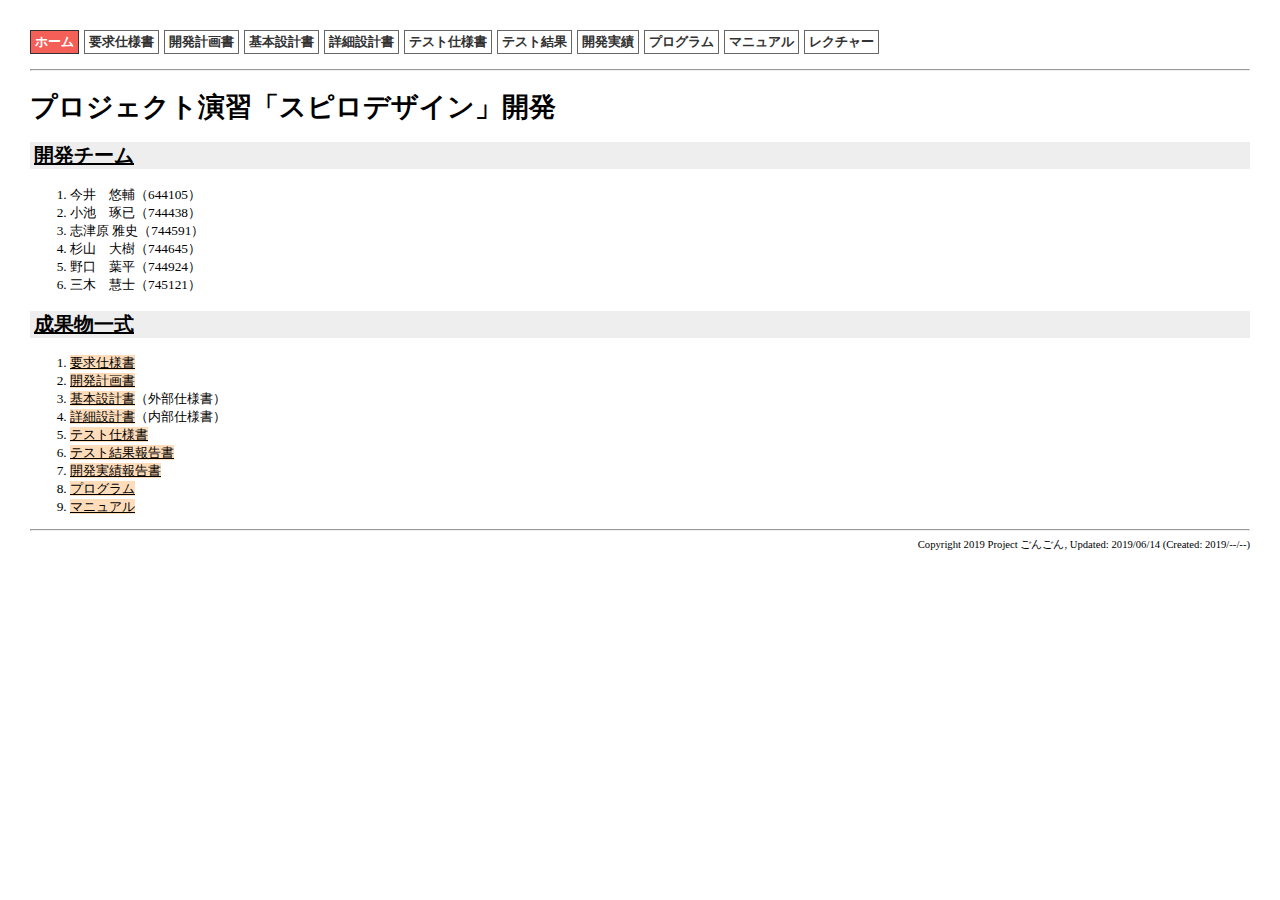
<file: PP/G_12/index.html>
<!DOCTYPE HTML PUBLIC "-//W3C//DTD HTML 4.01 Transitional//EN" "http://www.w3.org/TR/html4/loose.dtd">
<html lang="ja">
<head>
<meta http-equiv="Content-Type" content="text/html; charset=UTF-8">
<meta http-equiv="Content-Style-Type" content="text/css">
<meta http-equiv="Content-Script-Type" content="text/javascript">
<meta name="keywords" content="Aoki,Atsushi,Smalltalk,Smalltalker,Program,Programmer,Object,Oriented,Programming">
<meta name="description" content="プロジェクト演習のホームページ">
<meta name="author" content="AOKI Atsushi">
<link rev="made" href="index.html">
<link rel="index" href="index.html">
<style type="text/css">
<!--
body {
  background-color : #ffffff;
  margin : 20px;
  padding : 10px;
  font-family : serif;
  font-size : 10pt;
}
a {
  text-decoration : underline;
  color : #000000;
}
a:link {
  background-color : #ffddbb;
}
a:visited {
  background-color : #ccffcc;
}
a:hover {
  background-color : #dddddd;
}
a:active {
  background-color : #dddddd;
}
div.belt {
  background-color : #eeeeee;
  padding : 0px 4px;
}
div.belt-yellow {
  background-color : #ffffcc;
  padding : 0px 4px;
}
div.belt-blue {
  background-color : #ddeeff;
  padding : 0px 4px;
}
div.right-small {
  text-align : right;
  font-size : 8pt;
}
img.border {
  border-width : 1px;
  border-color : #000000;
  vertical-align : middle;
}
img.borderless {
  border-width : 0px;
  vertical-align : middle;
}
p.belt {
  background-color : #ffeedd;
  padding : 4px 8px;
}
p.belt-blue {
  background-color : #ddeeff;
  padding : 4px 8px;
}
pre.belt {
  background-color : #ddeeff;
  padding : 4px 8px;
}
pre.belt-yellow {
  background-color : #ffffcc;
  padding : 4px 8px;
}
table {
  border-style : solid;
  border-width : 0px;
  border-color : #000000;
  font-family : serif;
  font-size : 10pt;
}
table.profile {
  border-style : solid;
  border-width : 0px;
  border-color : #000000;
  font-family : serif;
  font-size : 10pt;
  margin-top : 8px;
  margin-left : 8px;
  margin-right : 8px;
  margin-bottom : 8px;
}
table.belt {
  border-style : solid;
  border-width : 0px;
  border-color : #000000;
  background-color : #ffeedd;
  padding : 0px 0px;
  width : 100%;
}
table.content {
  border-style : solid;
  border-width : 0px;
  border-color : #000000;
  padding : 2px 4px;
}
table.font-fixed {
  border-style : solid;
  border-width : 0px;
  border-color : #000000;
  padding : 2px 4px;
  font-family : monospace;
}
table.nest {
  border-style : solid;
  border-width : 0px;
  border-color : #000000;
  padding : 0px 0px;
}
td {
  padding : 0px 0px;
  vertical-align : middle;
}
td.center {
  text-align : center;
}
td.center-half {
  text-align : center;
  width : 50%;
  font-size : 8pt;
}
td.center-small {
  text-align : center;
  font-size : 8pt;
  padding : 0px 4px;
}
td.center-small-nopadding {
  text-align : center;
  font-size : 8pt;
  padding : 0px 0px;
}
td.center-white {
  text-align : center;
  background-color : #ffffff;
}
td.center-small-white {
  text-align : center;
  font-size : 8pt;
  background-color : #ffffff;
}
td.center-border1 {
  text-align : center;
  vertical-align : middle;
  empty-cells : show;
  border-style : solid;
  border-width : 1px;
  border-color : #ffc080;
  width : 22px;
  height : 22px;
}
td.left-small {
  text-align : left;
  font-size : 8pt;
  padding : 0px 4px;
}
td.left-small-white {
  text-align : left;
  font-size : 8pt;
  padding : 0px 4px;
  background-color : #ffffff;
}
td.right-small {
  text-align : right;
  font-size : 8pt;
  padding : 0px 4px;
}
td.right-small-white {
  text-align : right;
  font-size : 8pt;
  padding : 0px 4px;
  background-color : #ffffff;
}
th {
  padding : 0px 0px;
  vertical-align : middle;
}
#menu {
  margin: 0px 0px 0px 0px;
  padding: 0px;
  height: 32px;
}
#menu ul {
  margin: 0px;
  padding: 0px;
  list-style: none;
  text-align: center;
  clear: both;
}
#menu li {
  margin: 0px 5px 0px 0px;
  padding: 0px;
  float: left;
}
#menu a {
  display: block;
  padding: 2px 4px;
  text-decoration: none;
  margin: 0px;
  font-weight: bold;
  background: #FFFFFF;
  color: #333333;
  border: 1px solid #666666;
}
#menu a:hover {
  display: block;
  padding: 2px 4px;
  border-bottom: 1px solid #000000;
  text-decoration: none;
  background: #FFCC66;
}
#menu .current {
  background-color: #F45F57;
  font-weight: bold;
  color: #FFFFFF;
  border: 1px solid #333333;
}
-->
</style>
<title>プロジェクト演習「スピロデザイン」開発</title>
</head>
<body>
<div id="menu">
<ul>
  <li><a href="index.html" class="current">ホーム</a></li>
  <li><a href="Requirement/index.html">要求仕様書</a></li>
  <li><a href="DevelopmentPlan/index.html">開発計画書</a></li>
  <li><a href="BasicDesign/index.html">基本設計書</a></li>
  <li><a href="DetailDesign/index.html">詳細設計書</a></li>
  <li><a href="TestSpecification/index.html">テスト仕様書</a></li>
  <li><a href="TestResult/index.html">テスト結果</a></li>
  <li><a href="DevelopmentResult/index.html">開発実績</a></li>
  <li><a href="Program/index.html">プログラム</a></li>
  <li><a href="Manual/index.html">マニュアル</a></li>
  <li><a href="../Lectures/index.html">レクチャー</a></li>
</ul>
</div>
<hr>
<h1>プロジェクト演習「スピロデザイン」開発</h1>
<div class="belt">
<h2><a name="Members">開発チーム</a></h2>
</div>
<ol>
  <li>今井　悠輔（644105）</li>
  <li>小池　琢已（744438）</li>
  <li>志津原 雅史（744591）</li>
  <li>杉山　大樹（744645）</li>
  <li>野口　葉平（744924）</li>
  <li>三木　慧士（745121）</li>
</ol>
<div class="belt">
<h2><a name="Documents">成果物一式</a></h2>
</div>
<ol>
  <li><a href="Requirement/index.html">要求仕様書</a></li>
  <li><a href="DevelopmentPlan/index.html">開発計画書</a></li>
  <li><a href="BasicDesign/index.html">基本設計書</a>（外部仕様書）</li>
  <li><a href="DetailDesign/index.html">詳細設計書</a>（内部仕様書）</li>
  <li><a href="TestSpecification/index.html">テスト仕様書</a></li>
  <li><a href="TestResult/index.html">テスト結果報告書</a></li>
  <li><a href="DevelopmentResult/index.html">開発実績報告書</a></li>
  <li><a href="Program/index.html">プログラム</a></li>
  <li><a href="Manual/index.html">マニュアル</a></li>
</ol>
<hr>
<div class="right-small">Copyright 2019 Project ごんごん, Updated: 2019/06/14 (Created: 2019/--/--)</div>
</body>
</html>
</file>
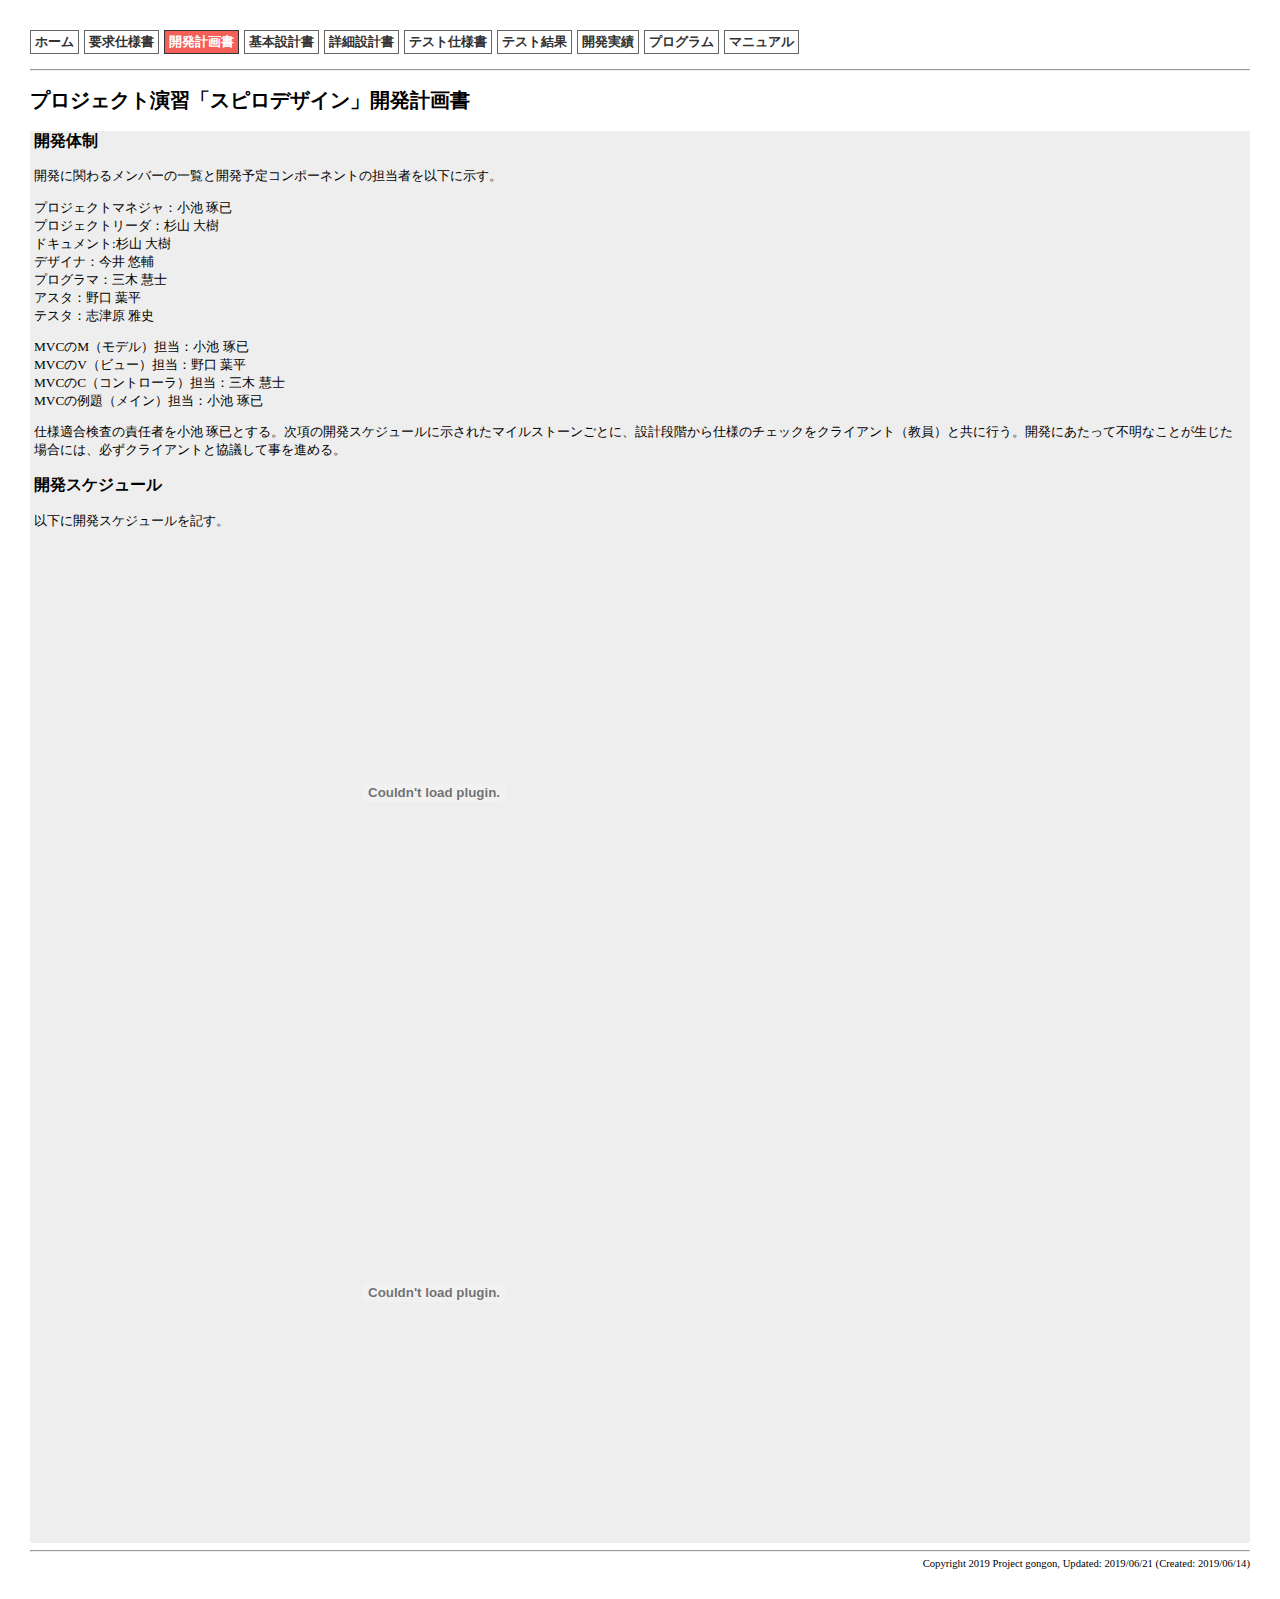
<file: PP/G_12/DevelopmentPlan/index.html>
<!DOCTYPE HTML PUBLIC "-//W3C//DTD HTML 4.01 Transitional//EN" "http://www.w3.org/TR/html4/loose.dtd">
<html lang="ja">
<head>
<meta http-equiv="Content-Type" content="text/html; charset=UTF-8">
<meta http-equiv="Content-Style-Type" content="text/css">
<meta http-equiv="Content-Script-Type" content="text/javascript">
<meta name="keywords" content="Aoki,Atsushi,Smalltalk,Smalltalker,Program,Programmer,Object,Oriented,Programming">
<meta name="description" content="プロジェクト演習のホームページ">
<meta name="author" content="AOKI Atsushi">
<link rev="made" href="index.html">
<link rel="index" href="index.html">
<style type="text/css">
<!--
body {
  background-color : #ffffff;
  margin : 20px;
  padding : 10px;
  font-family : serif;
  font-size : 10pt;
}
a {
  text-decoration : underline;
  color : #000000;
}
a:link {
  background-color : #ffddbb;
}
a:visited {
  background-color : #ccffcc;
}
a:hover {
  background-color : #dddddd;
}
a:active {
  background-color : #dddddd;
}
div.belt {
  background-color : #eeeeee;
  padding : 0px 4px;
}
div.belt-yellow {
  background-color : #ffffcc;
  padding : 0px 4px;
}
div.belt-blue {
  background-color : #ddeeff;
  padding : 0px 4px;
}
div.right-small {
  text-align : right;
  font-size : 8pt;
}
img.border {
  border-width : 1px;
  border-color : #000000;
  vertical-align : middle;
}
img.borderless {
  border-width : 0px;
  vertical-align : middle;
}
p.belt {
  background-color : #ffeedd;
  padding : 4px 8px;
}
p.belt-blue {
  background-color : #ddeeff;
  padding : 4px 8px;
}
pre.belt {
  background-color : #ddeeff;
  padding : 4px 8px;
}
pre.belt-yellow {
  background-color : #ffffcc;
  padding : 4px 8px;
}
table {
  border-style : solid;
  border-width : 0px;
  border-color : #000000;
  font-family : serif;
  font-size : 10pt;
}
table.profile {
  border-style : solid;
  border-width : 0px;
  border-color : #000000;
  font-family : serif;
  font-size : 10pt;
  margin-top : 8px;
  margin-left : 8px;
  margin-right : 8px;
  margin-bottom : 8px;
}
table.belt {
  border-style : solid;
  border-width : 0px;
  border-color : #000000;
  background-color : #ffeedd;
  padding : 0px 0px;
  width : 100%;
}
table.content {
  border-style : solid;
  border-width : 0px;
  border-color : #000000;
  padding : 2px 4px;
}
table.font-fixed {
  border-style : solid;
  border-width : 0px;
  border-color : #000000;
  padding : 2px 4px;
  font-family : monospace;
}
table.nest {
  border-style : solid;
  border-width : 0px;
  border-color : #000000;
  padding : 0px 0px;
}
td {
  padding : 0px 0px;
  vertical-align : middle;
}
td.center {
  text-align : center;
}
td.center-half {
  text-align : center;
  width : 50%;
  font-size : 8pt;
}
td.center-small {
  text-align : center;
  font-size : 8pt;
  padding : 0px 4px;
}
td.center-small-nopadding {
  text-align : center;
  font-size : 8pt;
  padding : 0px 0px;
}
td.center-white {
  text-align : center;
  background-color : #ffffff;
}
td.center-small-white {
  text-align : center;
  font-size : 8pt;
  background-color : #ffffff;
}
td.center-border1 {
  text-align : center;
  vertical-align : middle;
  empty-cells : show;
  border-style : solid;
  border-width : 1px;
  border-color : #ffc080;
  width : 22px;
  height : 22px;
}
td.left-small {
  text-align : left;
  font-size : 8pt;
  padding : 0px 4px;
}
td.left-small-white {
  text-align : left;
  font-size : 8pt;
  padding : 0px 4px;
  background-color : #ffffff;
}
td.right-small {
  text-align : right;
  font-size : 8pt;
  padding : 0px 4px;
}
td.right-small-white {
  text-align : right;
  font-size : 8pt;
  padding : 0px 4px;
  background-color : #ffffff;
}
th {
  padding : 0px 0px;
  vertical-align : middle;
}
#menu {
  margin: 0px 0px 0px 0px;
  padding: 0px;
  height: 32px;
}
#menu ul {
  margin: 0px;
  padding: 0px;
  list-style: none;
  text-align: center;
  clear: both;
}
#menu li {
  margin: 0px 5px 0px 0px;
  padding: 0px;
  float: left;
}
#menu a {
  display: block;
  padding: 2px 4px;
  text-decoration: none;
  margin: 0px;
  font-weight: bold;
  background: #FFFFFF;
  color: #333333;
  border: 1px solid #666666;
}
#menu a:hover {
  display: block;
  padding: 2px 4px;
  border-bottom: 1px solid #000000;
  text-decoration: none;
  background: #FFCC66;
}
#menu .current {
  background-color: #F45F57;
  font-weight: bold;
  color: #FFFFFF;
  border: 1px solid #333333;
}
-->
</style>
<title>プロジェクト演習「スピロデザイン」開発計画書</title>
</head>
<body>
<div id="menu">
<ul>
  <li><a href="../index.html">ホーム</a></li>
  <li><a href="../Requirement/index.html">要求仕様書</a></li>
  <li><a href="../DevelopmentPlan/index.html" class="current">開発計画書</a></li>
  <li><a href="../BasicDesign/index.html">基本設計書</a></li>
  <li><a href="../DetailDesign/index.html">詳細設計書</a></li>
  <li><a href="../TestSpecification/index.html">テスト仕様書</a></li>
  <li><a href="../TestResult/index.html">テスト結果</a></li>
  <li><a href="../DevelopmentResult/index.html">開発実績</a></li>
  <li><a href="../Program/index.html">プログラム</a></li>
  <li><a href="../Manual/index.html">マニュアル</a></li>
</ul>
</div>
<hr>
<h2>プロジェクト演習「スピロデザイン」開発計画書</h2>
<div class="belt">
<h3 id="toc_6">開発体制</h3>

<p>開発に関わるメンバーの一覧と開発予定コンポーネントの担当者を以下に示す。  </p>

<p>プロジェクトマネジャ：小池 琢已<br>
プロジェクトリーダ：杉山 大樹<br>
ドキュメント:杉山 大樹<br>
デザイナ：今井 悠輔<br>
プログラマ：三木 慧士<br>
アスタ：野口 葉平<br>
テスタ：志津原 雅史<br>
</p>

<p>MVCのM（モデル）担当：小池 琢已<br>
MVCのV（ビュー）担当：野口 葉平<br>
MVCのC（コントローラ）担当：三木 慧士<br>
MVCの例題（メイン）担当：小池 琢已<br>
</p>

<p>仕様適合検査の責任者を小池 琢已とする。次項の開発スケジュールに示されたマイルストーンごとに、設計段階から仕様のチェックをクライアント（教員）と共に行う。開発にあたって不明なことが生じた場合には、必ずクライアントと協議して事を進める。
</p>


<h3 id="toc_7">開発スケジュール</h3>

<p>以下に開発スケジュールを記す。</p>

<object data="PDF/gant_12_6.pdf" width="800" height="500"></object><br>
<object data="PDF/gant_12_7.pdf" width="800" height="500"></object>
</div>
<hr>
<div class="right-small">Copyright 2019 Project gongon, Updated: 2019/06/21 (Created: 2019/06/14)</div>
</body>
</html>
</file>
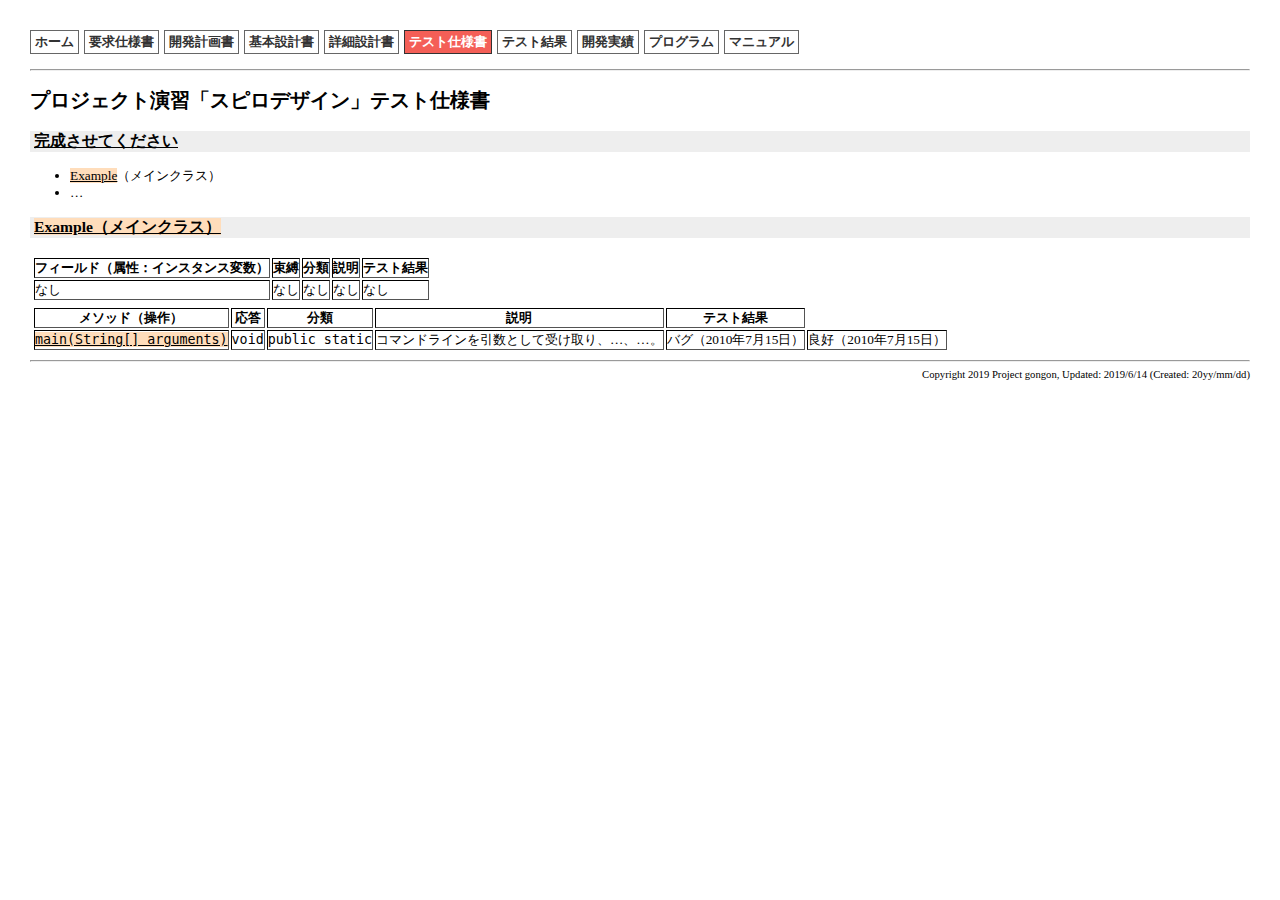
<file: PP/G_12/TestSpecification/index.html>
<!DOCTYPE HTML PUBLIC "-//W3C//DTD HTML 4.01 Transitional//EN" "http://www.w3.org/TR/html4/loose.dtd">
<html lang="ja">
<head>
<meta http-equiv="Content-Type" content="text/html; charset=UTF-8">
<meta http-equiv="Content-Style-Type" content="text/css">
<meta http-equiv="Content-Script-Type" content="text/javascript">
<meta name="keywords" content="Aoki,Atsushi,Smalltalk,Smalltalker,Program,Programmer,Object,Oriented,Programming">
<meta name="description" content="プロジェクト演習のホームページ">
<meta name="author" content="AOKI Atsushi">
<link rev="made" href="index.html">
<link rel="index" href="index.html">
<style type="text/css">
<!--
body {
  background-color : #ffffff;
  margin : 20px;
  padding : 10px;
  font-family : serif;
  font-size : 10pt;
}
a {
  text-decoration : underline;
  color : #000000;
}
a:link {
  background-color : #ffddbb;
}
a:visited {
  background-color : #ccffcc;
}
a:hover {
  background-color : #dddddd;
}
a:active {
  background-color : #dddddd;
}
div.belt {
  background-color : #eeeeee;
  padding : 0px 4px;
}
div.belt-yellow {
  background-color : #ffffcc;
  padding : 0px 4px;
}
div.belt-blue {
  background-color : #ddeeff;
  padding : 0px 4px;
}
div.right-small {
  text-align : right;
  font-size : 8pt;
}
img.border {
  border-width : 1px;
  border-color : #000000;
  vertical-align : middle;
}
img.borderless {
  border-width : 0px;
  vertical-align : middle;
}
p.belt {
  background-color : #ffeedd;
  padding : 4px 8px;
}
p.belt-blue {
  background-color : #ddeeff;
  padding : 4px 8px;
}
pre.belt {
  background-color : #ddeeff;
  padding : 4px 8px;
}
pre.belt-yellow {
  background-color : #ffffcc;
  padding : 4px 8px;
}
table {
  border-style : solid;
  border-width : 0px;
  border-color : #000000;
  font-family : serif;
  font-size : 10pt;
}
table.profile {
  border-style : solid;
  border-width : 0px;
  border-color : #000000;
  font-family : serif;
  font-size : 10pt;
  margin-top : 8px;
  margin-left : 8px;
  margin-right : 8px;
  margin-bottom : 8px;
}
table.belt {
  border-style : solid;
  border-width : 0px;
  border-color : #000000;
  background-color : #ffeedd;
  padding : 0px 0px;
  width : 100%;
}
table.content {
  border-style : solid;
  border-width : 0px;
  border-color : #000000;
  padding : 2px 4px;
}
table.font-fixed {
  border-style : solid;
  border-width : 0px;
  border-color : #000000;
  padding : 2px 4px;
  font-family : monospace;
}
table.nest {
  border-style : solid;
  border-width : 0px;
  border-color : #000000;
  padding : 0px 0px;
}
td {
  padding : 0px 0px;
  vertical-align : middle;
}
td.center {
  text-align : center;
}
td.center-half {
  text-align : center;
  width : 50%;
  font-size : 8pt;
}
td.center-small {
  text-align : center;
  font-size : 8pt;
  padding : 0px 4px;
}
td.center-small-nopadding {
  text-align : center;
  font-size : 8pt;
  padding : 0px 0px;
}
td.center-white {
  text-align : center;
  background-color : #ffffff;
}
td.center-small-white {
  text-align : center;
  font-size : 8pt;
  background-color : #ffffff;
}
td.center-border1 {
  text-align : center;
  vertical-align : middle;
  empty-cells : show;
  border-style : solid;
  border-width : 1px;
  border-color : #ffc080;
  width : 22px;
  height : 22px;
}
td.left-small {
  text-align : left;
  font-size : 8pt;
  padding : 0px 4px;
}
td.left-small-white {
  text-align : left;
  font-size : 8pt;
  padding : 0px 4px;
  background-color : #ffffff;
}
td.right-small {
  text-align : right;
  font-size : 8pt;
  padding : 0px 4px;
}
td.right-small-white {
  text-align : right;
  font-size : 8pt;
  padding : 0px 4px;
  background-color : #ffffff;
}
th {
  padding : 0px 0px;
  vertical-align : middle;
}
#menu {
  margin: 0px 0px 0px 0px;
  padding: 0px;
  height: 32px;
}
#menu ul {
  margin: 0px;
  padding: 0px;
  list-style: none;
  text-align: center;
  clear: both;
}
#menu li {
  margin: 0px 5px 0px 0px;
  padding: 0px;
  float: left;
}
#menu a {
  display: block;
  padding: 2px 4px;
  text-decoration: none;
  margin: 0px;
  font-weight: bold;
  background: #FFFFFF;
  color: #333333;
  border: 1px solid #666666;
}
#menu a:hover {
  display: block;
  padding: 2px 4px;
  border-bottom: 1px solid #000000;
  text-decoration: none;
  background: #FFCC66;
}
#menu .current {
  background-color: #F45F57;
  font-weight: bold;
  color: #FFFFFF;
  border: 1px solid #333333;
}
-->
</style>
<title>プロジェクト演習「スピロデザイン」テスト仕様書</title>
</head>
<body>
<div id="menu">
<ul>
  <li><a href="../index.html">ホーム</a></li>
  <li><a href="../Requirement/index.html">要求仕様書</a></li>
  <li><a href="../DevelopmentPlan/index.html">開発計画書</a></li>
  <li><a href="../BasicDesign/index.html">基本設計書</a></li>
  <li><a href="../DetailDesign/index.html">詳細設計書</a></li>
  <li><a href="../TestSpecification/index.html" class="current">テスト仕様書</a></li>
  <li><a href="../TestResult/index.html">テスト結果</a></li>
  <li><a href="../DevelopmentResult/index.html">開発実績</a></li>
  <li><a href="../Program/index.html">プログラム</a></li>
  <li><a href="../Manual/index.html">マニュアル</a></li>
</ul>
</div>
<hr>
<h2>プロジェクト演習「スピロデザイン」テスト仕様書</h2>
<div class="belt">
<h3><a name="KanseiSaseteKudasai">完成させてください</a></h3>
</div>
<ul>
  <li><a href="#Example">Example</a>（メインクラス）
  <li>…
</ul>
<div class="belt">
<h3><a name="Example" href="../Program/index.html#Example">Example（メインクラス）</a></h3>
</div>
<table summary="table">
  <tbody>
    <tr>
      <td>
      <table border="1" summary="table">
        <tbody>
          <tr>
            <th class="left-padding" abbr="1">フィールド（属性：インスタンス変数）</th>
            <th class="left-padding" abbr="2">束縛</th>
            <th class="left-padding" abbr="3">分類</th>
            <th class="left-padding" abbr="4">説明</th>
            <th class="left-padding" abbr="5">テスト結果</th>
          </tr>
          <tr>
            <td class="left-padding"><code>なし</code></td>
            <td class="left-padding"><code>なし</code></td>
            <td class="left-padding"><code>なし</code></td>
            <td class="left-padding">なし</td>
            <td class="left-padding">なし</td>
          </tr>
        </tbody>
      </table>
      </td>
    </tr>
  </tbody>
</table>
<table summary="table">
  <tbody>
    <tr>
      <td>
      <table border="1" summary="table">
        <tbody>
          <tr>
            <th class="left-padding" abbr="1">メソッド（操作）</th>
            <th class="left-padding" abbr="2">応答</th>
            <th class="left-padding" abbr="3">分類</th>
            <th class="left-padding" abbr="4">説明</th>
            <th class="left-padding" abbr="5">テスト結果</th>
          </tr>
          <tr>
            <td class="left-padding"><code><a href="../Program/index.html#Example-main">main(String[] arguments)</a></code></td>
            <td class="left-padding"><code>void</code></td>
            <td class="left-padding"><code>public static</code></td>
            <td class="left-padding">コマンドラインを引数として受け取り、…、…。</td>
            <td class="left-padding">バグ（2010年7月15日）</td>
            <td class="left-padding">良好（2010年7月15日）</td>
          </tr>
        </tbody>
      </table>
      </td>
    </tr>
  </tbody>
</table>
<hr>
<div class="right-small">Copyright 2019 Project gongon, Updated: 2019/6/14 (Created: 20yy/mm/dd)</div>
</body>
</html>
</file>
